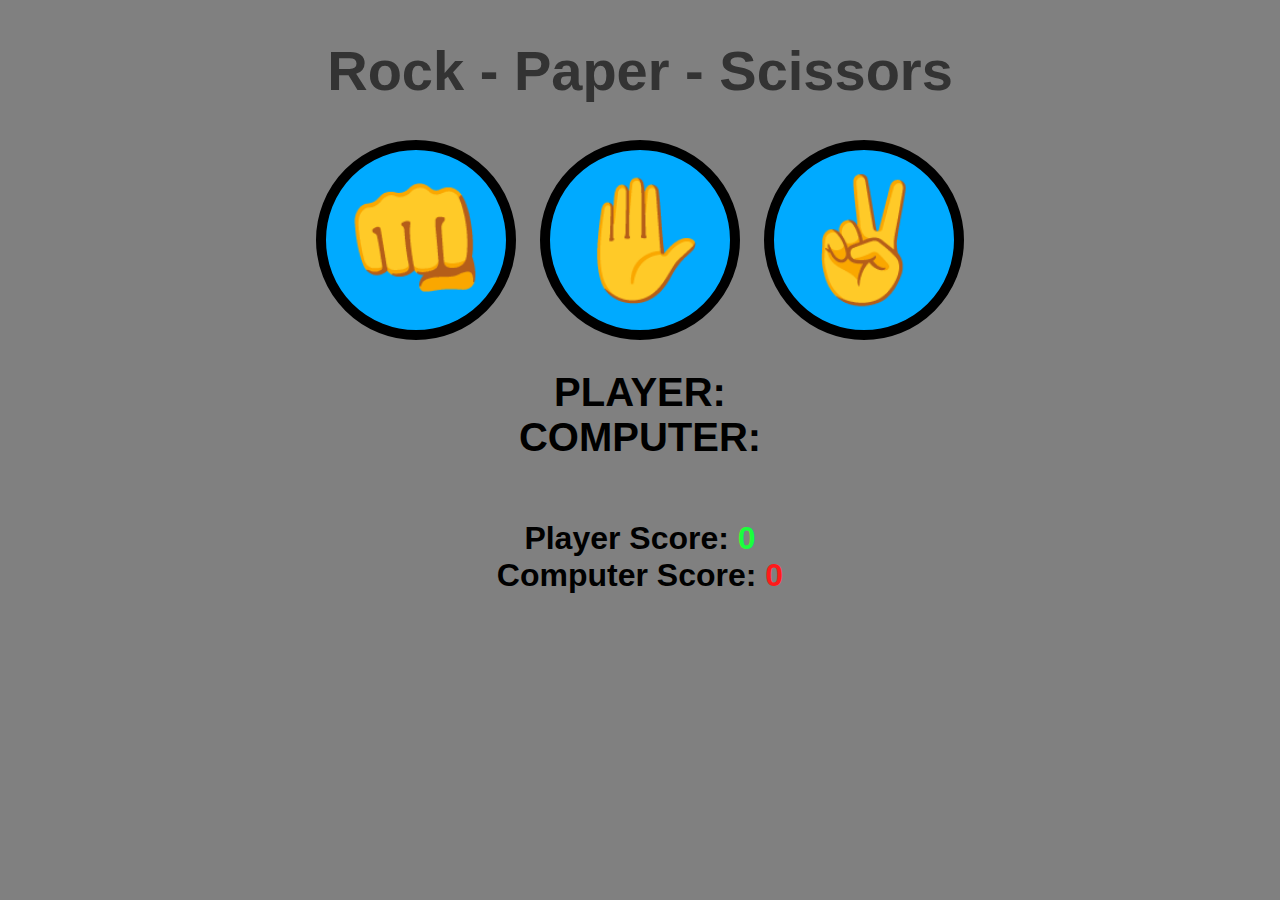
<file: learning/rock-paper-scissors/index.html>
<!DOCTYPE html>
<html lang="en">
<head>
    <meta charset="UTF-8">
    <meta name="viewport" content="width=device-width, initial-scale=1.0">
    <link rel="stylesheet" href="style.css">
    <title>Fight Game</title>
</head>
<body>
    <h1>Rock - Paper - Scissors</h1>

    <div class="choices">
        <button onclick='playGame("rock")'>👊</button>
        <button onclick='playGame("paper")'>✋</button>
        <button onclick='playGame("scissors")'>✌</button>
    </div>
    <div id="playerDisplay">PLAYER:</div>
    <div id="computerDisplay">COMPUTER:</div>
    <div id="resultDisplay"></div>

    <div class="scoreDisplay">Player Score:
        <span id="playerScoreDisplay">0</span>
    </div>

    <div class="scoreDisplay">Computer Score:
        <span id="computerScoreDisplay">0</span>
    </div>

    <script src="index.js"></script>
</body>
</html>
</file>
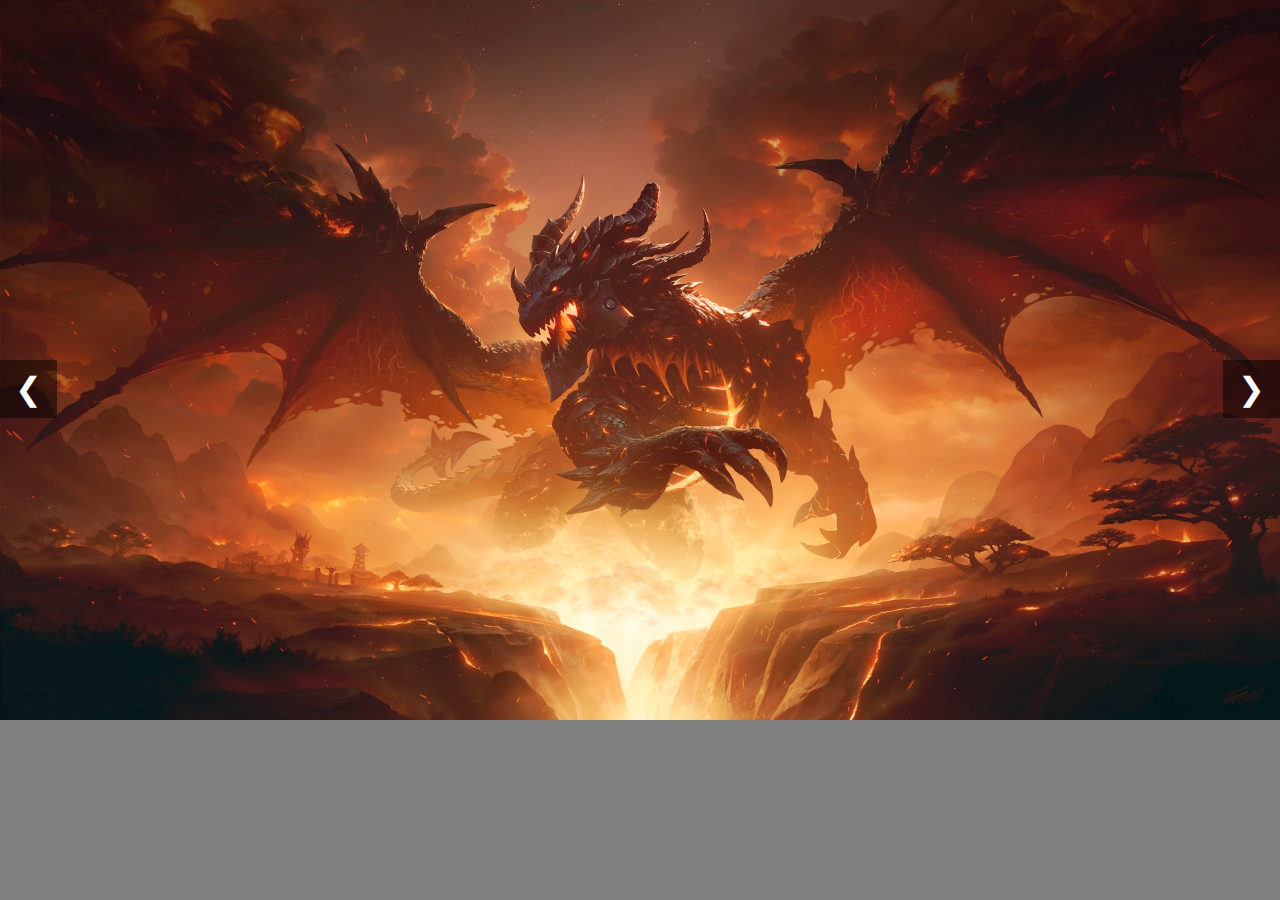
<file: learning/slider/index.html>
<!DOCTYPE html>
<html lang='en'>
<head>
    <meta charset='UTF-8'>
    <meta name='viewport' content='width=device-width, initial-scale=1.0'>
    <link rel='stylesheet' href='style.css'>
    <title>Fight Game</title>
</head>
<body>
    
    <div class='slider'>
        <div class='slides'>
            <img class='slide' src='img1.jpg'>
            <img class='slide' src='img2.jpg'>
            <img class='slide' src='img3.jpg'>
        </div>
        <button class='prev' onclick='prevSlide()'>&#10094</button>
        <button class='next' onclick='nextSlide()'>&#10095</button>
    </div>

    <script src='index.js'></script>
</body>
</html>
</file>
<file: learning/rock-paper-scissors/style.css>
body {
    font-family: Arial, Helvetica, sans-serif;
    font-weight: bold;
    margin: 0;
    display: flex;
    flex-direction: column;
    align-items: center;
    background-color: hsl(0, 0%, 50%);
}
h1 {
    font-size: 3.5rem;
    color: hsl(0, 0%, 20%);
}
.choices {
    margin-bottom: 30px;
}
.choices button {
    font-size: 7.5rem;
    min-width: 200px;
    min-height: 200px;
    margin: 0 10px;
    border: 10px solid black;
    border-radius: 250px;
    background-color: hsl(200, 100%, 50%);
    cursor: pointer;
    transition: background-color 0.5s ease;
}
.choices button:hover {
    background-color: hsl(200, 100%, 70%);
}
#playerDisplay, #computerDisplay {
    font-size: 2.5rem;
}
#resultDisplay {
    font-size: 5rem;
    margin: 30px 0;
}
.scoreDisplay {
    font-size: 2rem;
}
.greenText, #playerScoreDisplay {
    color: hsl(129, 100%, 55%);
}
.redText, #computerScoreDisplay  {
    color: hsl(0, 100%, 55%);
}
.yellowText {
    color: hsl(63, 100%, 55%);
}
</file>
<file: learning/slider/style.css>
body {
    font-family: Arial, Helvetica, sans-serif;
    font-weight: bold;
    margin: 0;
    padding: 0;
    background-color: hsl(0, 0%, 50%);
}
img {
    /* width: 640px;
    height: 360px;  */
    width: 100%;
    margin: 0;
    padding: 0;
}
.slider {
    position: relative;
    width: 100%;
    margin: auto;
    overflow: hidden;
}
.slider img {
    display: none;
}
img.displaySlide {
    display: block;
    animation-name: fade;
    animation-duration: 1.5s;
}
.slider button {
    position: absolute;
    top: 50%;
    transition: translateY(-50%);
    font-size: 2rem;
    padding: 10px 15px;
    background-color: hsl(0, 0%, 0%, 0.5);
    color: white;
    border: none;
    cursor: pointer;
}
.previous {
    left: 0;
}
.next {
    right: 0;
}
@keyframes fade {
    from {opacity: .5}
    to {opacity: 1}
}
</file>
